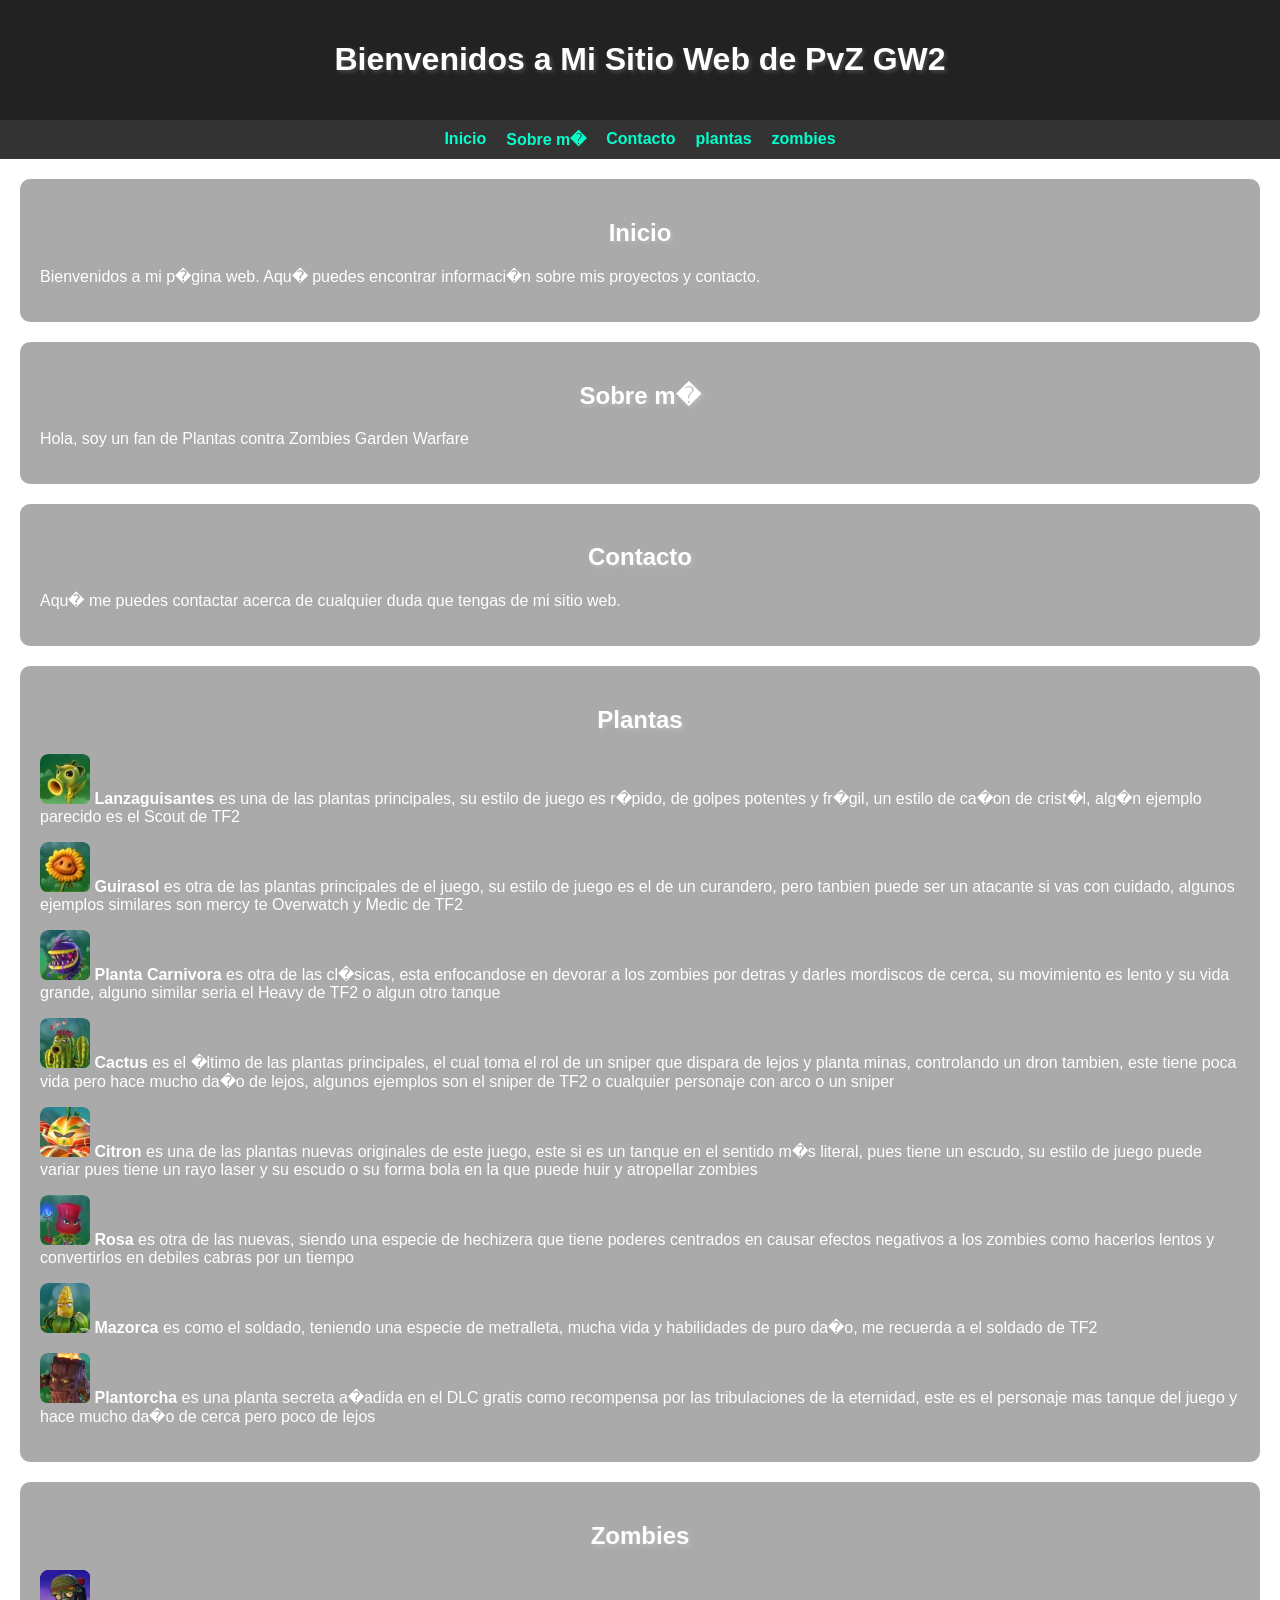
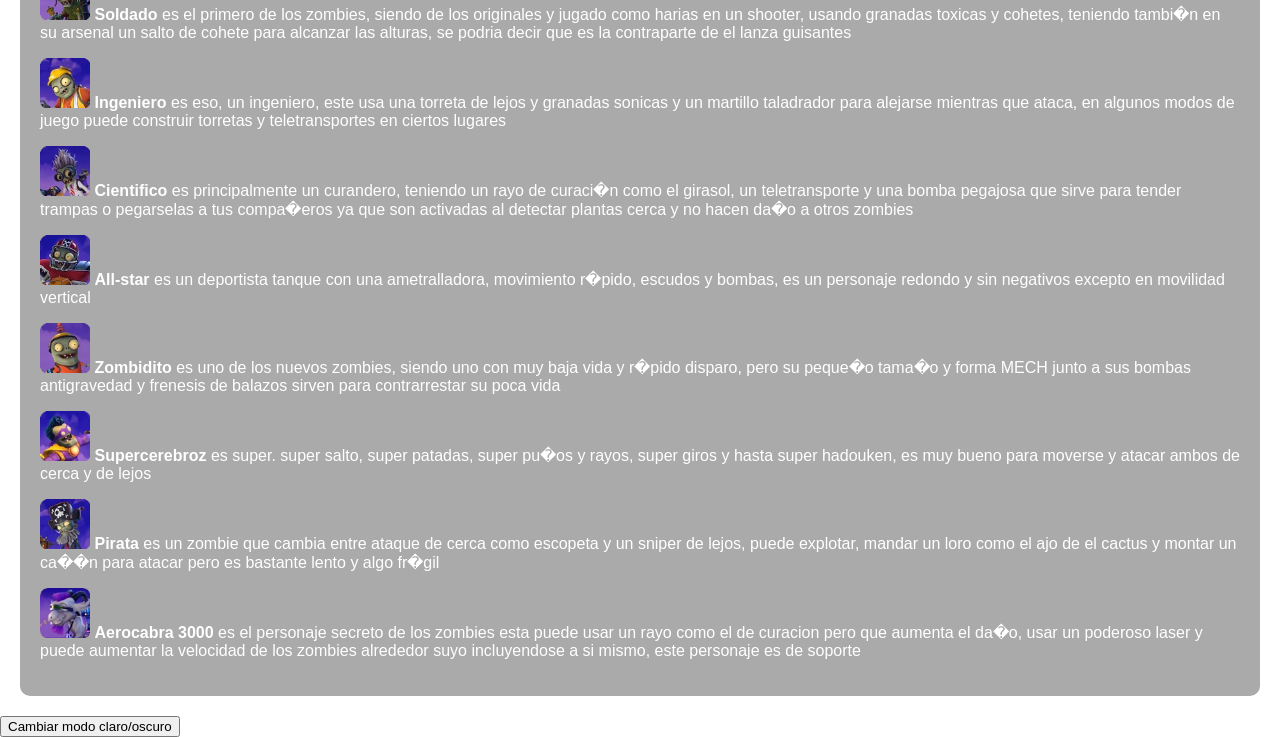
<file: Index.html>
<!DOCTYPE html>
<html lang="es">
  <!--aqui se indica que es un cuerpo de HTML al principio y el Lang indica el lenguaje -->
<head>
<link rel="stylesheet" href="styles.css"/>
  <!--esto es el encabezado de el sitio web -->
    <meta charset="UTF-8">
    <meta name="viewport" content="width=device-width, initial-scale=1.0">
    <title>Mi Sitio Web de </title>
  <!--aqui se pone el titulo de el sitio web con el comando title -->
</head>
 
<body>
  <!--esto es el cuerpo, donde esta la parte principal de la p�gina web -->
    <header>
    <!--aqui es el titulo que sale al principio de la p�gina -->
        <h1>Bienvenidos a Mi Sitio Web de PvZ GW2</h1>
      <!--esto son los titulos de texto, teniendo varios tama�os, variando de h1 a h5 por ejemplo, cuanto mayor el numero, menor el tama�o y la importancia generalmente -->
    </header>

    <nav>
      <!--esto se usa para navegar entre partes de un sitio web, ahora no sirve mucho pues es muy corto -->
        <ul>
            <li><a href="#home">Inicio</a></li>
            <li><a href="#about">Sobre m�</a></li>
            <li><a href="#contact">Contacto</a></li>
	    <li><a href="#plants">plantas</a></li>
            <li><a href="#zombies">zombies</a></li>



        </ul>
    </nav>

    <section id="home">
      <!--aqu� se muestra una de las secciones conectadas a la parte de navegaci�n -->
        <h2>Inicio</h2>
        <p>Bienvenidos a mi p�gina web. Aqu� puedes encontrar informaci�n sobre mis proyectos y contacto.</p>
      <!--este es un p�rrafo de texto normal -->
    </section>

    <section id="about">
        <h2>Sobre m�</h2>
        <p>Hola, soy un fan de Plantas contra Zombies Garden Warfare </p>
    </section>
      
      <section id="contact">
        <h2>Contacto</h2>
        <p>Aqu� me puedes contactar acerca de cualquier duda que tengas de mi sitio web.</p>
        </section>

       <section id="plants">
	<h2>Plantas</h2>
	<p>
	<img src="PeashooterGW2.jpg" alt="Lanzaguisantes" width="50">
	<strong>Lanzaguisantes</strong> es una de las plantas principales, su estilo de juego es r�pido, de golpes potentes y fr�gil, un estilo de ca�on de crist�l, alg�n ejemplo parecido es el Scout de TF2
	</p>
	<p>
	<img src="SunflowerGW2.jpg" alt="Girasol" width="50">
	<strong>Guirasol</strong> es otra de las plantas principales de el juego, su estilo de juego es el de un curandero, pero tanbien puede ser un atacante si vas con cuidado, algunos ejemplos similares son mercy te Overwatch y Medic de TF2
	</p>
	<p>
	<img src="ChomperGW2.jpg" alt="Planta carnivora" width="50">
	<strong>Planta Carnivora</strong> es otra de las cl�sicas, esta enfocandose en devorar a los zombies por detras y darles mordiscos de cerca, su movimiento es lento y su vida grande, alguno similar seria el Heavy de TF2 o algun otro tanque</p>
	<p>
	<img src="CactusGW2.jpg" alt="Cactus" width="50">
	<strong>Cactus</strong> es el �ltimo de las plantas principales, el cual toma el rol de un sniper que dispara de lejos y planta minas, controlando un dron tambien, este tiene poca vida pero hace mucho da�o de lejos, algunos ejemplos son el sniper de TF2 o cualquier personaje con arco o un sniper</p>
	<p>
	<img src="CitronGW2.jpg" alt="Citron" width="50">
	<strong>Citron</strong> es una de las plantas nuevas originales de este juego, este si es un tanque en el sentido m�s literal, pues tiene un escudo, su estilo de juego puede variar pues tiene un rayo laser y su escudo o su forma bola en la que puede huir y atropellar zombies</p>
	<p>
	<img src="RoseGW2.jpg" alt="Rosa" width="50">
	<strong>Rosa</strong> es otra de las nuevas, siendo una especie de hechizera que tiene poderes centrados en causar efectos negativos a los zombies como hacerlos lentos y convertirlos en debiles cabras por un tiempo</p>
	<p>
	<img src="Kernel_CornGW2.jpg" alt="Mazorca" width="50">
	<strong>Mazorca</strong> es como el soldado, teniendo una especie de metralleta, mucha vida y habilidades de puro da�o, me recuerda a el soldado de TF2</p>
	<p>
	<img src="TorchwoodGW2.jpg" alt="plantorcha" width="50">
	<strong>Plantorcha</strong> es una planta secreta a�adida en el DLC gratis como recompensa por las tribulaciones de la eternidad, este es el personaje mas tanque del juego y hace mucho da�o de cerca pero poco de lejos</p>
       </section>
       <section id="zombies">
	<h2>Zombies</h2>
	<p>
	<img src="Foot_SoldierGW2.jpg" alt="Soldado" width="50">
	<strong>Soldado</strong> es el primero de los zombies, siendo de los originales y jugado como harias en un shooter, usando granadas toxicas y cohetes, teniendo tambi�n en su arsenal un salto de cohete para alcanzar las alturas, se podria decir que es la contraparte de el lanza guisantes</p>
	<p>
	<img src="EngineerGW2.jpg" alt="Ingeniero" width="50">
	<strong>Ingeniero</strong> es eso, un ingeniero, este usa una torreta de lejos y granadas sonicas y un martillo taladrador para alejarse mientras que ataca, en algunos modos de juego puede construir torretas y teletransportes en ciertos lugares</p>
	<p>
	<img src="ScientistGW2.jpg" alt="Cient�fico" width="50">
	<strong>Cientifico</strong> es principalmente un curandero, teniendo un rayo de curaci�n como el girasol, un teletransporte y una bomba pegajosa que sirve para tender trampas o pegarselas a tus compa�eros ya que son activadas al detectar plantas cerca y no hacen da�o a otros zombies</p>
	<p>
	<img src="All-StarGW2.jpg" alt="All-star" width="50">
	<strong>All-star</strong> es un deportista tanque con una ametralladora, movimiento r�pido, escudos y bombas, es un personaje redondo y sin negativos excepto en movilidad vertical</p>
	<p>
	<img src="ImpGW2.jpg" alt="Zombidito" width="50">
	<strong>Zombidito</strong> es uno de los nuevos zombies, siendo uno con muy baja vida y r�pido disparo, pero su peque�o tama�o y forma MECH junto a sus bombas antigravedad y frenesis de balazos sirven para contrarrestar su poca vida</p>
	<p>
	<img src="Super_BrainzGW2.jpg" alt="Supercereboz" width="50">
	<strong>Supercerebroz</strong> es super. super salto, super patadas, super pu�os y rayos, super giros y hasta super hadouken, es muy bueno para moverse y atacar ambos de cerca y de lejos</p>
	<p>
	<img src="Captain_DeadbeardGW2.jpg" alt="Pirata" width="50">
	<strong>Pirata</strong> es un zombie que cambia entre ataque de cerca como escopeta y un sniper de lejos, puede explotar, mandar un loro como el ajo de el cactus y montar un ca��n para atacar pero es bastante lento y algo fr�gil</p>
	<p>
	<img src="Hover_Goat-3000GW2.jpg" alt="Aerocabra 3000" width="50">
	<strong>Aerocabra 3000</strong> es el personaje secreto de los zombies esta puede usar un rayo como el de curacion pero que aumenta el da�o, usar un poderoso laser y puede aumentar la velocidad de los zombies alrededor suyo incluyendose a si mismo, este personaje es de soporte</p>
        </section>
<button onclick="toggleModoOscuro()">Cambiar modo claro/oscuro</button>
<script src="script.js"></script>
 </body>
  </html>
</file>
<file: styles.css>
/* Estilos generales */
body {
    background-color: white;
    color: white;
    font-family: Arial, sans-serif;
    margin: 0;
    padding: 0;
}

/* Modo oscuro */
body.modo-oscuro {
    background-color: gray;
    color: white;
}

/* Estilo del encabezado */
header {
    text-align: center;
    padding: 20px;
    background-color: #222;
    box-shadow: 0px 4px 8px rgba(255, 255, 255, 0.1);
}

/* Navegación */
nav ul {
    list-style: none;
    padding: 0;
    text-align: center;
    background-color: #333;
    display: flex;
    flex-wrap: wrap;
    justify-content: center;
    margin: 0;
}

nav ul li {
    margin: 10px;
}

nav ul li a {
    color: #00ffcc;
    text-decoration: none;
    font-weight: bold;
    transition: color 0.3s;
}

nav ul li a:hover {
    color: #ffcc00;
}

/* Estilos para secciones */
section {
    margin: 20px;
    padding: 20px;
    background-color: #aaa;
    border-radius: 10px;
    box-shadow: 0px 4px 8px rgba(255, 255, 255, 0.1);
}

section.modo-oscuro {
    background-color: #111;
}

/* Títulos */
h1, h2 {
    text-align: center;
    text-shadow: 2px 2px 4px rgba(255, 255, 255, 0.2);
}

/* Imágenes adaptables */
img {
    max-width: 100%;
    height: auto;
}

/* Responsividad: tabletas y móviles */
@media screen and (max-width: 768px) {
    h1 {
        font-size: 24px;
    }

    nav ul {
        flex-direction: column;
    }

    nav ul li {
        margin: 5px 0;
    }

    section {
        margin: 10px;
        padding: 15px;
    }
}
</file>
